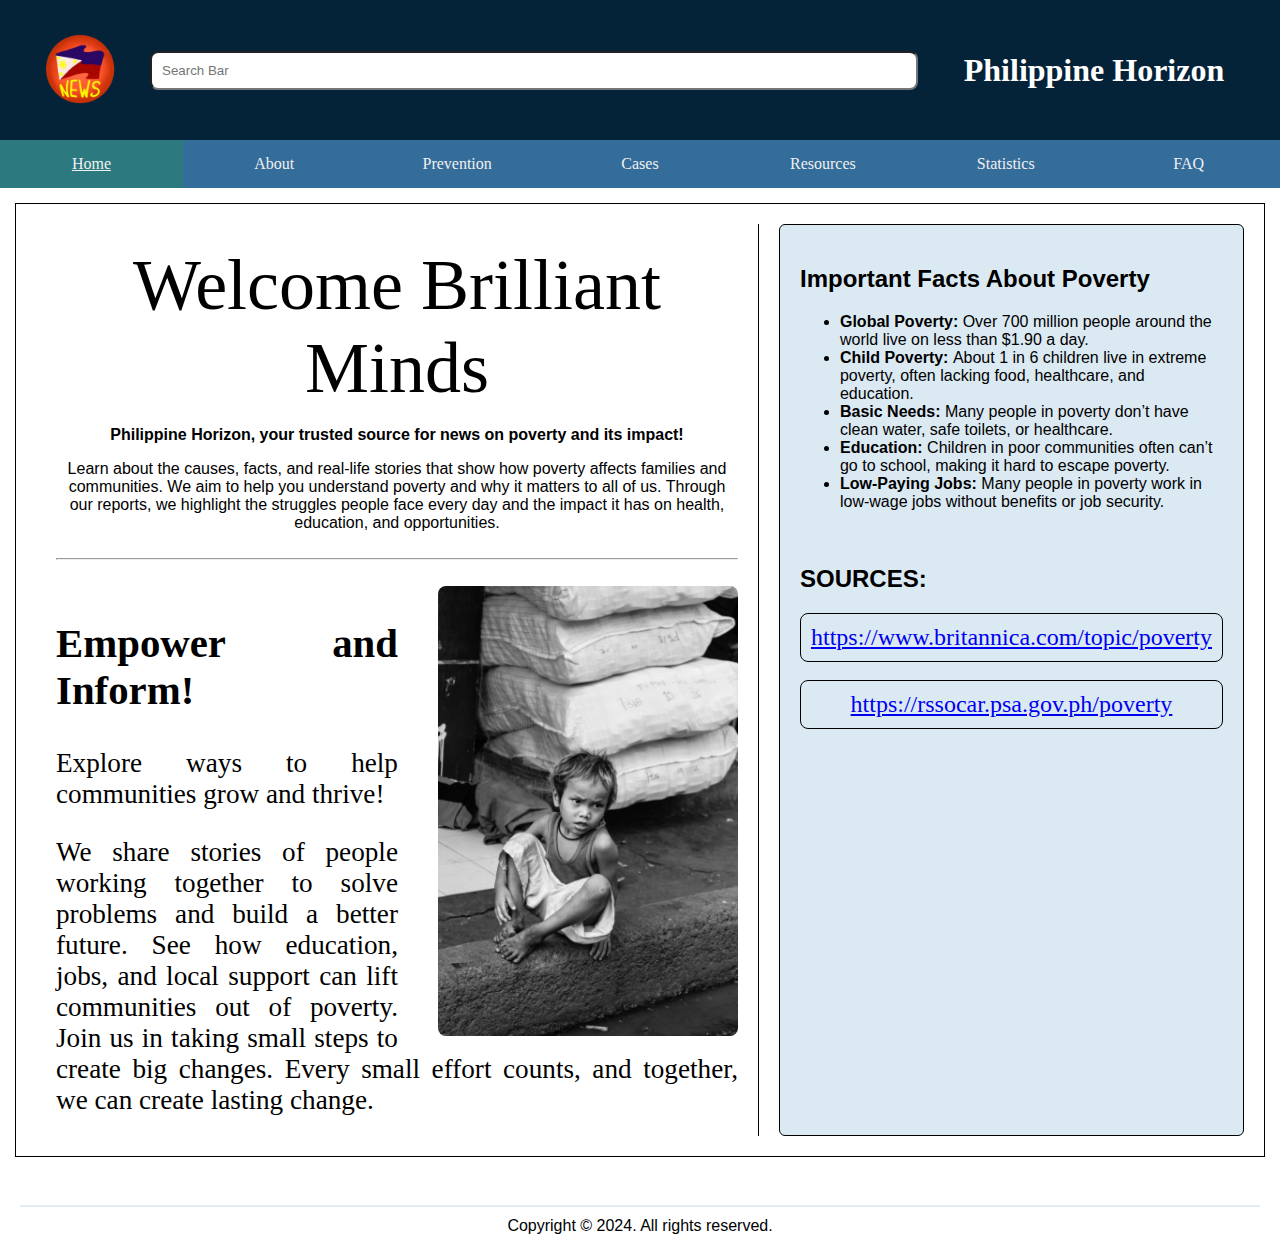
<file: index.html>
<!DOCTYPE html>
<html>
	<head>
		<title>Philippine Horizon</title>
		<link rel="stylesheet" type="text/css" href="style.css">
		<meta charset="UTF-8">
		<meta name="author" content="Group 6">
		<meta name="keywords" content="PROJECT">
		<meta name="date-submitted" content="11-04-2024">
	</head>
	<body>
		<header class="topmost">
			<img src="logo.png" alt="WEBSITE LOGO" width="100px" height="100px">
			<input type="text" placeholder="Search Bar" class="search-bar">
			<h1>Philippine Horizon</h1>
		</header>
		<nav>
			<ul>
				<li><a class="active" href="#">Home</a></li>
				<li><a href="#">About</a></li>
				<li><a href="#">Prevention</a></li>
				<li><a href="#">Cases</a></li>
				<li><a href="#">Resources</a></li>
				<li><a href="#">Statistics</a></li>
				<li><a href="#">FAQ</a></li>
			</ul>
		</nav>
		<section class="container">
			<section class="main-content">
				<div class = "first" >
					<div class = "head" > Welcome Brilliant Minds </div>
					<div>
						 <p> <strong>Philippine Horizon, your trusted source for news on poverty and its impact! </strong> </p>
						 Learn about the causes, facts, and real-life stories that show how poverty affects families and communities.
						 We aim to help you understand poverty and why it matters to all of us.
						 Through our reports, we highlight the struggles people face every day and the impact it has on health, education, and opportunities.
					</div>
				</div>
				
				 <br> <hr> <br>
				
				<img class = "sidepic" src = "sidepic.jpg" alt = "SIDE PICTURE" width = "300px" height = "450px">
				
				<div class = "second">
					<h2> Empower and Inform! </h2>
					<div>
						<p> Explore ways to help communities grow and thrive! </p>
						 We share stories of people working together to solve problems and build a better future.
						 See how education, jobs, and local support can lift communities out of poverty.
						 Join us in taking small steps to create big changes.
						 Every small effort counts, and together, we can create lasting change.
					</div>
				</div>
			</section>
			<aside>
				<h2> Important Facts About Poverty </h2>
				<ul>
					<li> <strong> Global Poverty: </strong> Over 700 million people around the world live on less than $1.90 a day. </li>
					<li> <strong>  Child Poverty: </strong> About 1 in 6 children live in extreme poverty, often lacking food, healthcare, and education. </li>
					<li> <strong>  Basic Needs: </strong> Many people in poverty don’t have clean water, safe toilets, or healthcare. </li>
					<li> <strong>  Education: </strong> Children in poor communities often can’t go to school, making it hard to escape poverty. </li>
					<li> <strong>  Low-Paying Jobs: </strong> Many people in poverty work in low-wage jobs without benefits or job security. </li>	
				</ul>

				<br>
				
				<h2> SOURCES: </h2> 
				<div class = "source1" > <a href="https://www.britannica.com/topic/poverty"> https://www.britannica.com/topic/poverty </a> </div> 
				
				<br> 
				
				<div class = "source2" > <a href="https://rssocar.psa.gov.ph/poverty"> https://rssocar.psa.gov.ph/poverty </a> </div>
			</aside>
		</section>
		<footer>
			<hr>
			<span>Copyright &copy; 2024. All rights reserved.</span>
		</footer>
	</body>
</html>
</file>
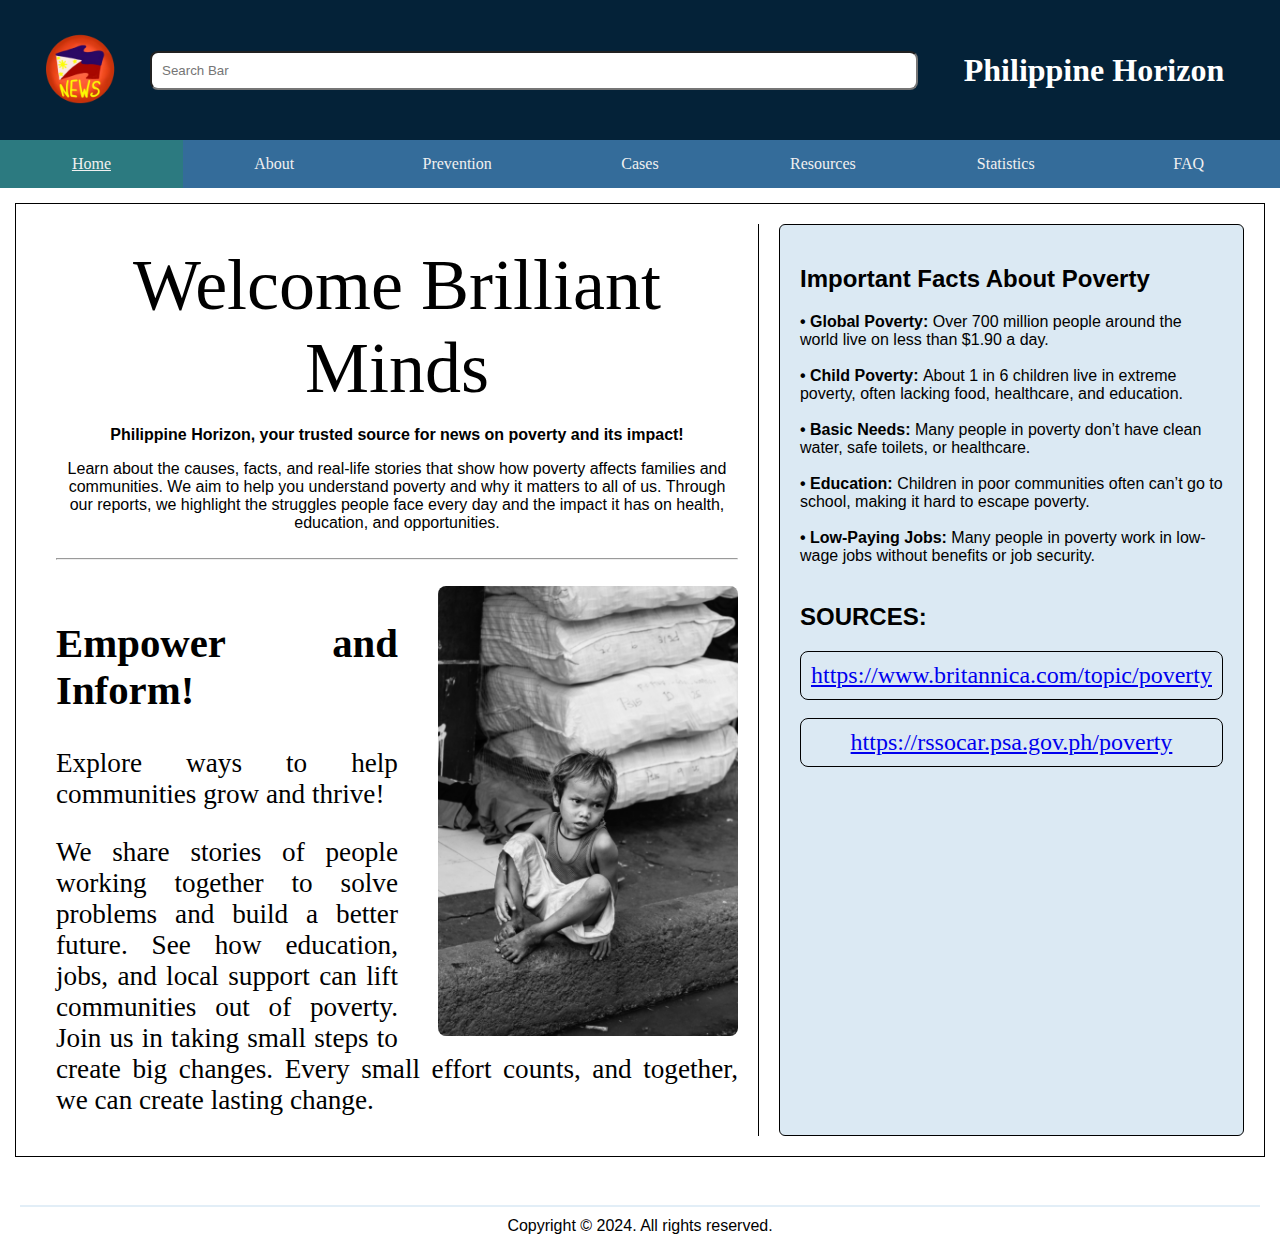
<file: Website.html>
<!DOCTYPE html>
<html>
	<head>
		<title>News Line Report</title>
		<link rel="stylesheet" type="text/css" href="style.css">
		<meta charset="UTF-8">
		<meta name="author" content="Group 6">
		<meta name="keywords" content="PROJECT">
		<meta name="date-submitted" content="11-04-2024">
	</head>
	<body>
		<header class="topmost">
			<img src="logo.png" alt="WEBSITE LOGO" width="100px" height="100px">
			<input type="text" placeholder="Search Bar" class="search-bar">
			<h1>Philippine Horizon</h1>
		</header>
		<nav>
			<ul>
				<li><a class="active" href="#">Home</a></li>
				<li><a href="#">About</a></li>
				<li><a href="#">Prevention</a></li>
				<li><a href="#">Cases</a></li>
				<li><a href="#">Resources</a></li>
				<li><a href="#">Statistics</a></li>
				<li><a href="#">FAQ</a></li>
			</ul>
		</nav>
		<section class="container">
			<section class="main-content">
				<div class = "first" >
					<div class = "head" > Welcome Brilliant Minds </div>
					<div>
						 <p> <strong>Philippine Horizon, your trusted source for news on poverty and its impact! </strong> </p>
						 Learn about the causes, facts, and real-life stories that show how poverty affects families and communities.
						 We aim to help you understand poverty and why it matters to all of us.
						 Through our reports, we highlight the struggles people face every day and the impact it has on health, education, and opportunities.
					</div>
				</div>
				
				 <br> <hr> <br>
				
				<img class = "sidepic" src = "sidepic.jpg" alt = "SIDE PICTURE" width = "300px" height = "450px">
				
				<div class = "second">
					<h2> Empower and Inform! </h2>
					<div>
						<p> Explore ways to help communities grow and thrive! </p>
						 We share stories of people working together to solve problems and build a better future.
						 See how education, jobs, and local support can lift communities out of poverty.
						 Join us in taking small steps to create big changes.
						 Every small effort counts, and together, we can create lasting change.
					</div>
				</div>
			</section>
			<aside>
				<h2> Important Facts About Poverty </h2>
				<div> <strong> • Global Poverty: </strong> Over 700 million people around the world live on less than $1.90 a day.</div>
				<br>
				<div> <strong> • Child Poverty: </strong> About 1 in 6 children live in extreme poverty, often lacking food, healthcare, and education.</div>
				<br>
				<div> <strong> • Basic Needs: </strong> Many people in poverty don’t have clean water, safe toilets, or healthcare.</div>
				<br>
				<div> <strong> • Education: </strong> Children in poor communities often can’t go to school, making it hard to escape poverty.</div>
				<br>
				<div> <strong> • Low-Paying Jobs: </strong> Many people in poverty work in low-wage jobs without benefits or job security.</div>
				
				<br>
				
				<h2> SOURCES: </h2> 
				<div class = "source1" > <a href="https://www.britannica.com/topic/poverty"> https://www.britannica.com/topic/poverty </a> </div> 
				
				<br> 
				
				<div class = "source2" > <a href="https://rssocar.psa.gov.ph/poverty"> https://rssocar.psa.gov.ph/poverty </a> </div>
			</aside>
		</section>
		<footer>
			<hr>
			<span>Copyright &copy; 2024. All rights reserved.</span>
		</footer>
	</body>
</html>
</file>
<file: style.css>
body {
    margin: 0;
    font-family: Arial, sans-serif;
}

header {
    display: flex;
    align-items: center;
    background-color: #042238;
}

/* HEADER CONTENT */
header img {
    float: left;
    margin: 10px;
}

header h1 {
    flex: 1;
    font-family: Garamond, Serif;
    text-align: center;
    padding: 10px;
    margin: 0;
}

.topmost {
    display: flex;
    padding: 10px 20px;
    color: white;
    align-items: center;
}

.search-bar {
    padding: 10px;
    display: block;
    width: 60%;
    margin: 10px;
    margin-left: 10px;
    border-radius: 8px;
}

/* NAVIGATION CONTENT */
nav {
    width: 100%;
    margin: 0;
}

nav ul {
    list-style-type: none;
    justify-content: space-around;
    display: flex;
    margin: 0;
    padding: 0;
}

nav ul li {
    flex: 1;
    text-align: center;
}

nav ul li a {
    display: block;
    margin: 0;
    padding: 15px;
    font-family: 'Times New Roman', Times, serif;
    background-color: #346C9A;
    text-decoration: none;
    color: #F0F0F0;
}

nav ul li a:hover, .active {
    background-color: #2C7A80;
	text-decoration: underline;
}


/* BODY CONTENT */
.container {
    padding: 20px;
    margin: 15px;
    display: flex;
    border: 1px solid black;
}

.container div.head {
     font-family: Madrid ;
    font-size: 4.5em;
	text-align: center;
}

.container h2.second {
    font-family: Tahoma;
    font-size: 1.4em;
}

.container section div p.first {
	font-size: 1.2em;
	text-align: center;
}
.container section div p.second {
	font-size: 2em;
}

section div.first {
    text-align: center;
}

section div.second {
    text-align: justify;
	font-size: 1.7em;
	font-family: Times;
}

section.main-content {
    flex: 3;
    padding: 20px;
    border-right: 1px solid black;
}

img.Head{
	border-radius: 5px;
}

img.sidepic {
	float:right;
	margin-left: 40px;
	border-radius: 8px;
}

aside {
    flex: 1;
    padding: 20px;
    border: 1px solid black;
    border-radius: 6px;
    margin-left: 20px;
    background-color: #dbe9f3;
}

.source1{
	display:block;
	font-size: 1.5em;
	font-family: Times;
	border: 1px solid black;
	border-radius: 8px;
	padding: 10px;
	text-align: center;
}

.source2{
	display:block;
	font-size: 1.5em;
	font-family: Times;
	border: 1px solid black;
	border-radius: 8px;
	padding: 10px;
	text-align: center;
}

/* FOOTER CONTENT */
footer {
    text-align: center;
    padding: 20px;
    color: black;
    margin-top: 20px;
}

footer hr {
    border: 1px solid #e2eef7;
    margin-bottom: 10px;
}
</file>
